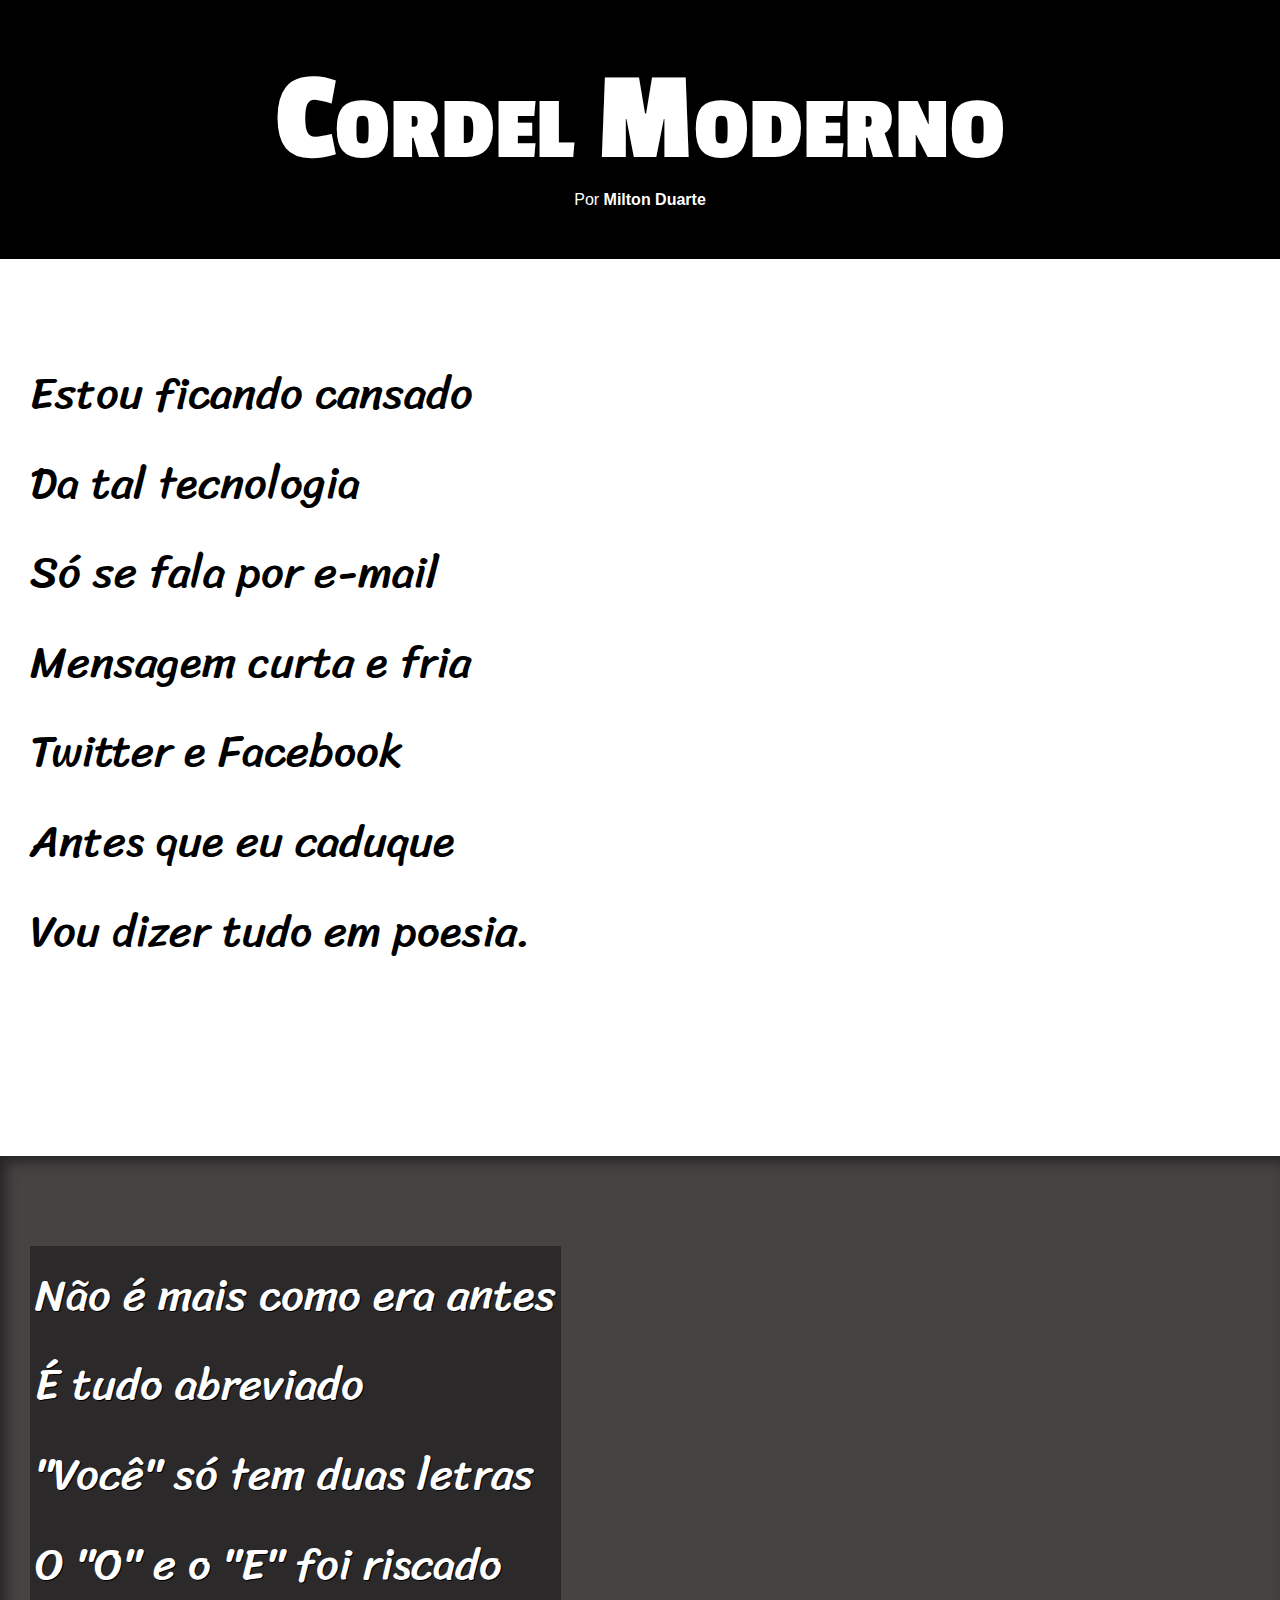
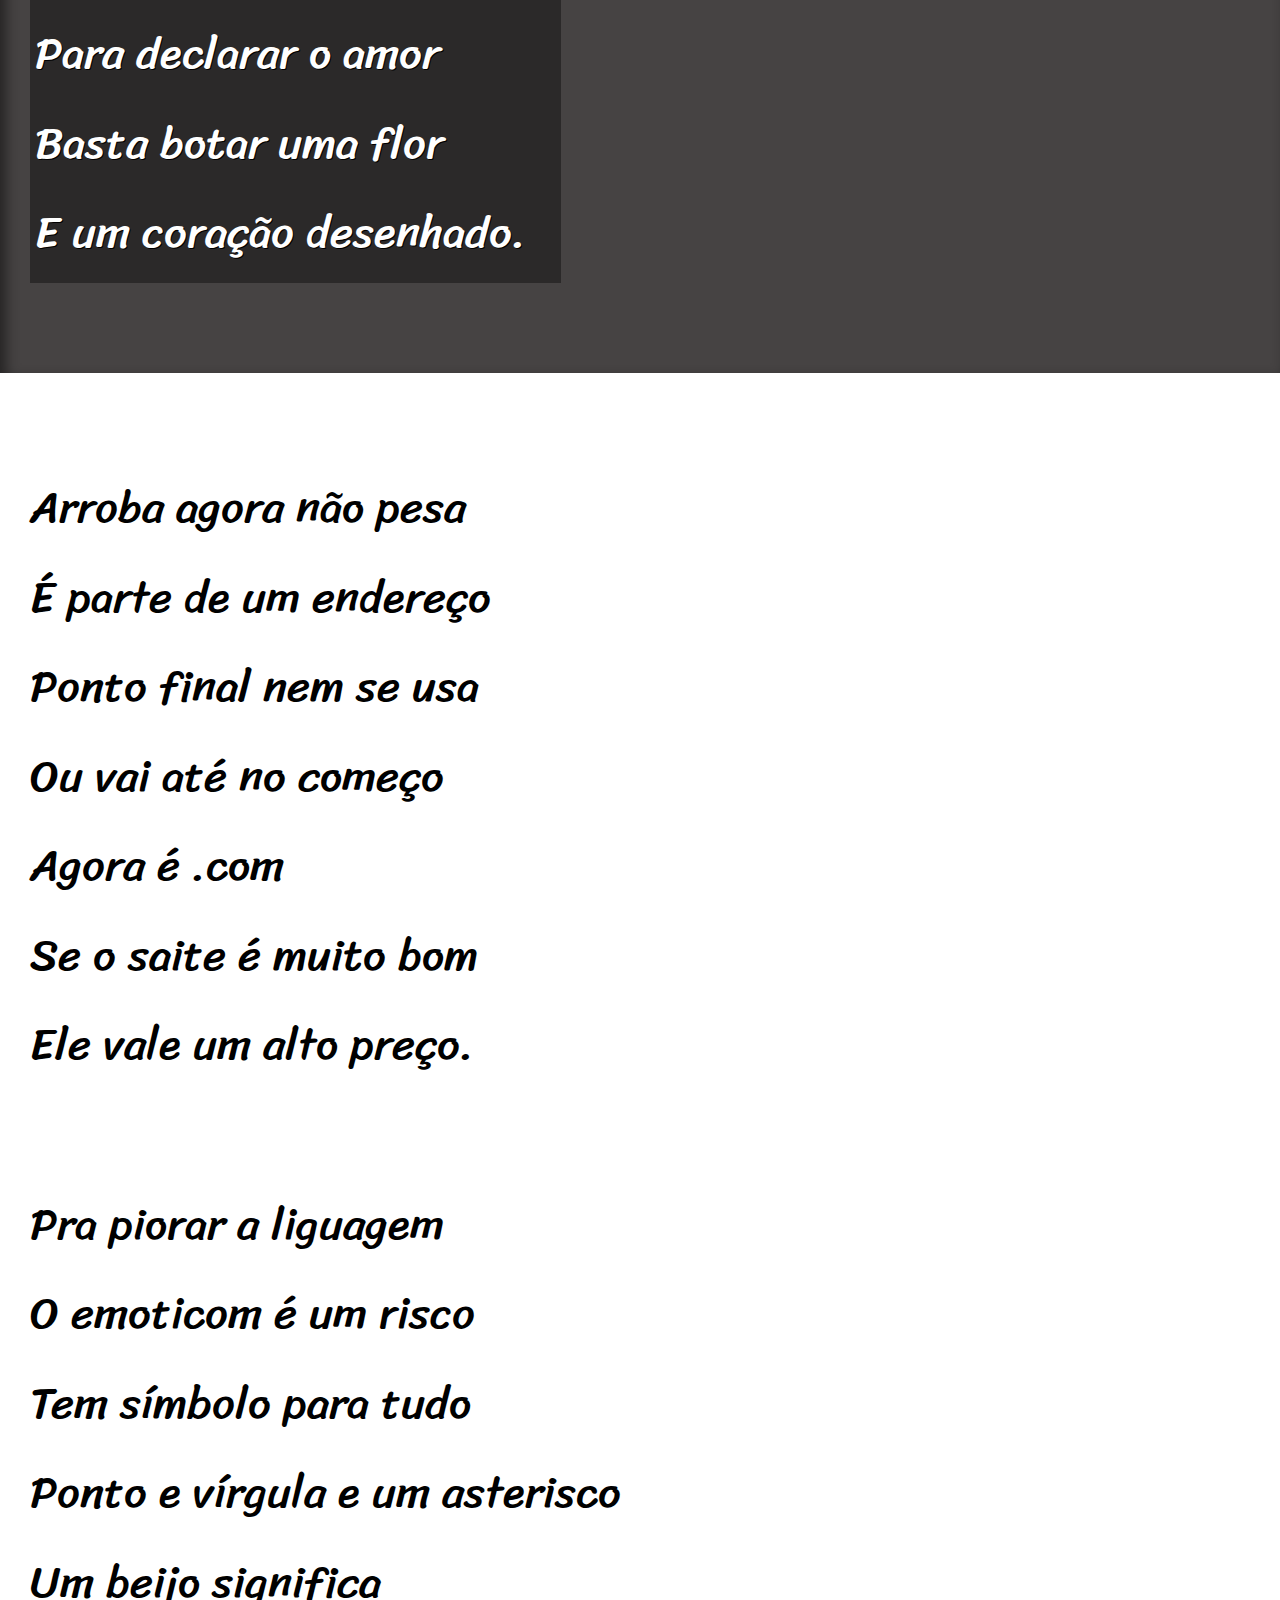
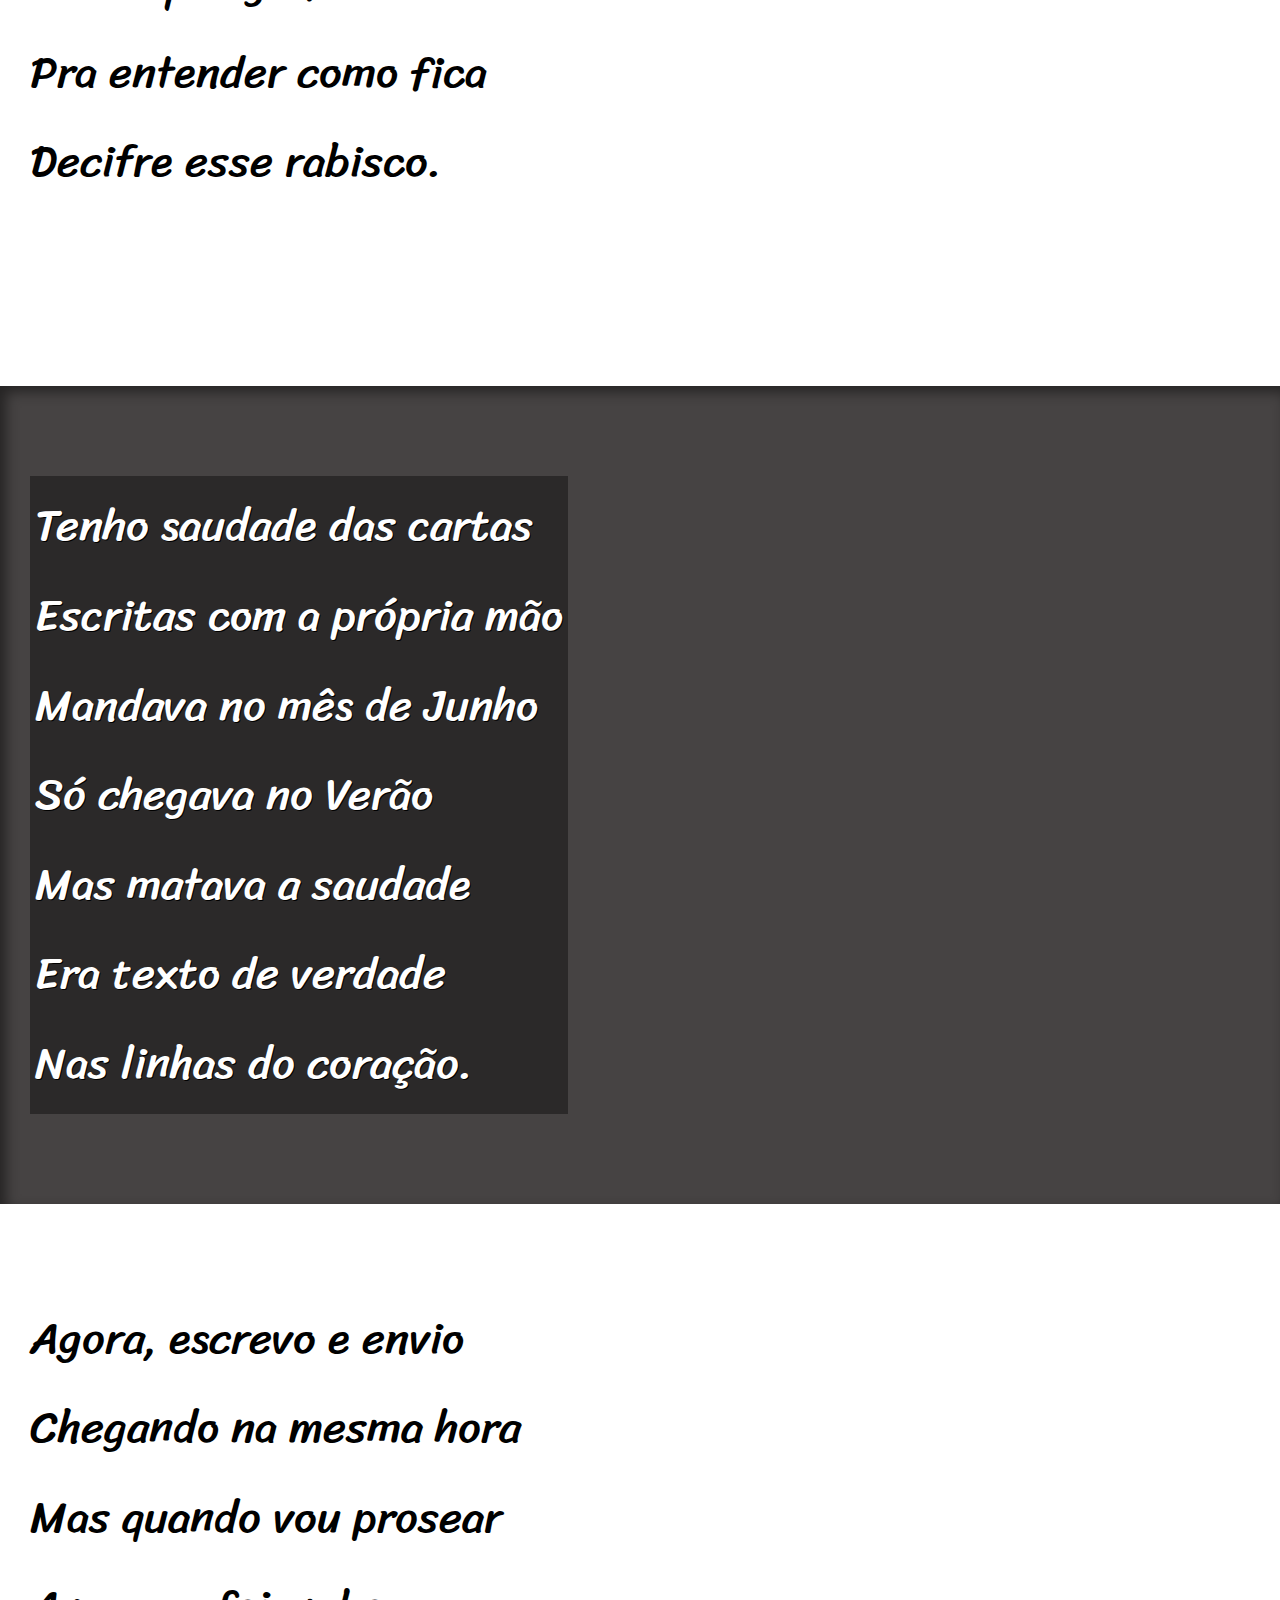
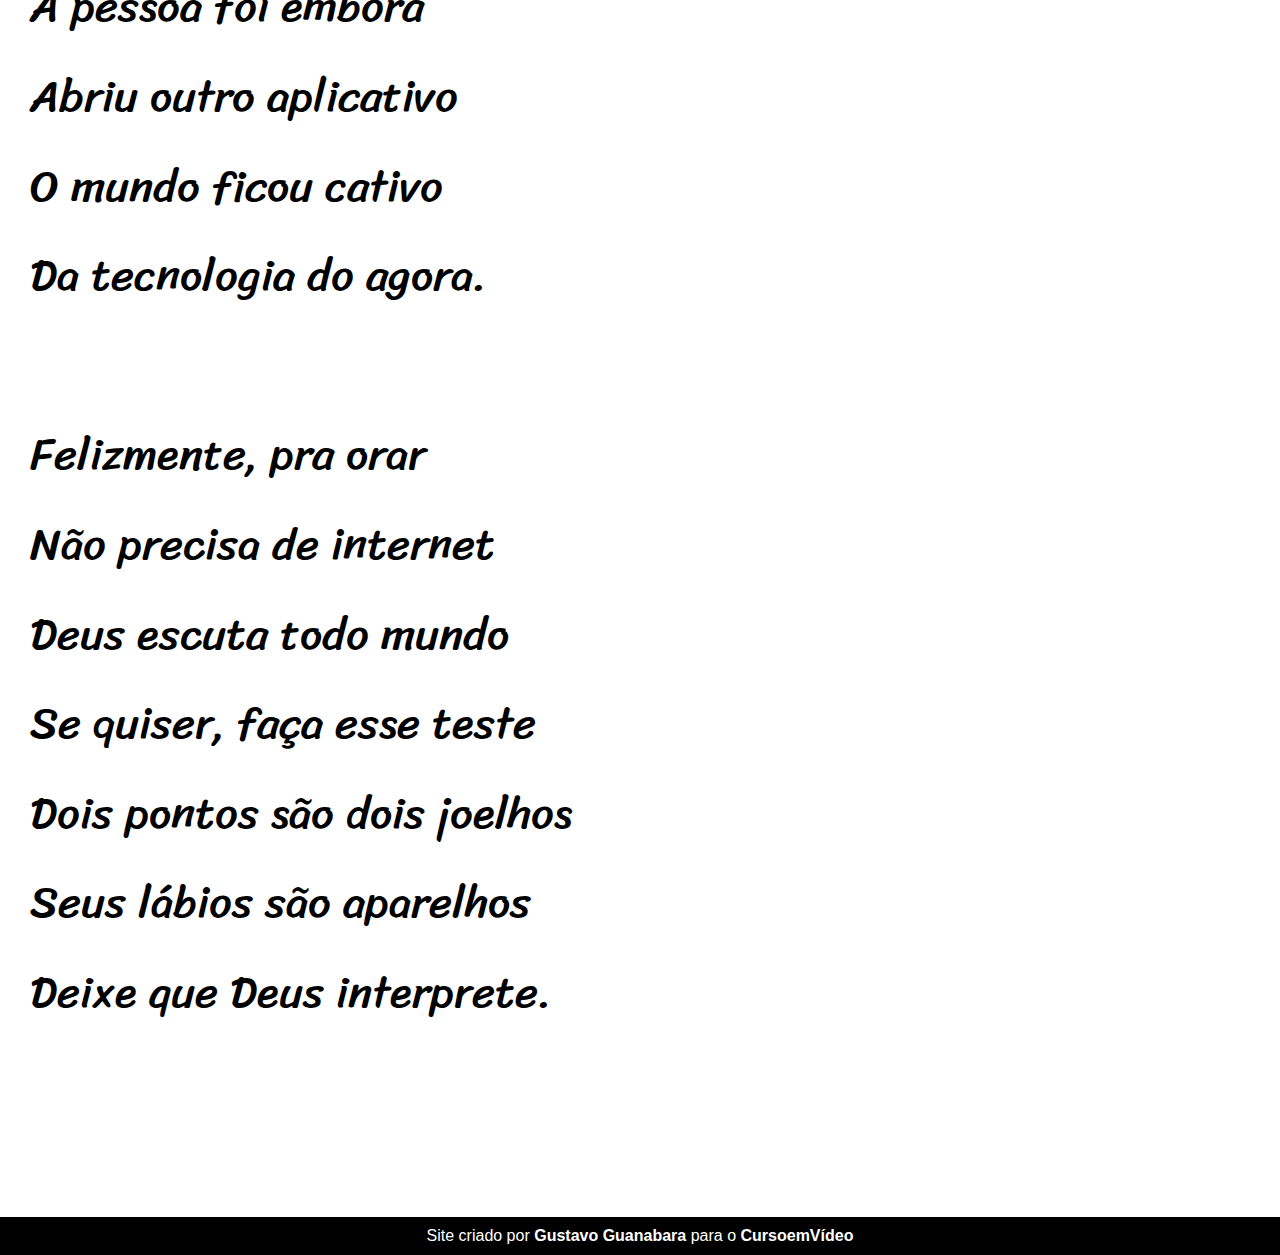
<file: index.html>
<!DOCTYPE html>
<html lang="pt-br">
<head>
    <meta charset="UTF-8">
    <meta name="viewport" content="width=device-width, initial-scale=1.0">
    <title>Cordel Moderno</title>
    <link rel="stylesheet" href="estilo/style.css">
</head>
<body>
    <header>
        <h1>Cordel Moderno</h1>
        <p>Por <strong><a href="https://www.recantodasletras.com.br/poesias/3186743" target="_blank" type="external">Milton Duarte</a></strong></p>
    </header>
    <section class="normal">
        <p>
            Estou ficando cansado<br>
            Da tal tecnologia<br>
            Só se fala por e-mail <br>
            Mensagem curta e fria <br>
            Twitter e Facebook <br>
            Antes que eu caduque <br>
            Vou dizer tudo em poesia.
        </p>
    </section>
    <section class="imagem" id="img01">
        <p>
            Não é mais como era antes <br>
            É tudo abreviado<br>
            "Você" só tem duas letras<br>
            O "O" e o "E" foi riscado<br>
            Para declarar o amor<br>
            Basta botar uma flor<br>
            E um coração desenhado.
        </p>
    </section>
    <section class="normal">
        <p>
            Arroba agora não pesa<br>
            É parte de um endereço<br>
            Ponto final nem se usa<br>
            Ou vai até no começo<br>
            Agora é .com<br>
            Se o saite é muito bom<br>
            Ele vale um alto preço.
        </p>

        <p>
            Pra piorar a liguagem<br>
            O emoticom é um risco<br>
            Tem símbolo para tudo<br>
            Ponto e vírgula e um asterisco<br>
            Um beijo significa<br>
            Pra entender como fica<br>
            Decifre esse rabisco.
        </p>
    </section>
        
    <section class="imagem" id="img02"> 
        <p>
            Tenho saudade das cartas<br>
            Escritas com a própria mão<br>
            Mandava no mês de Junho<br>
            Só chegava no Verão<br>
            Mas matava a saudade<br>
            Era texto de verdade<br>
            Nas linhas do coração.
        </p>
    </section>
    <section class="normal">
        <p>
            Agora, escrevo e envio<br>
            Chegando na mesma hora<br>
            Mas quando vou prosear<br>
            A pessoa foi embora<br>
            Abriu outro aplicativo<br>
            O mundo ficou cativo<br>
            Da tecnologia do agora.
        </p>
        <p>
            Felizmente, pra orar<br>
            Não precisa de internet<br>
            Deus escuta todo mundo<br>
            Se quiser, faça esse teste<br>
            Dois pontos são dois joelhos<br>
            Seus lábios são aparelhos<br>
            Deixe que Deus interprete.
        </p>
    </section>
    <footer>
        <p>Site criado por <a href="https://gustavoguanabara.github.io/" target="_blank">Gustavo Guanabara</a> para o <a href="https://www.cursoemvideo.com" target="_blank">CursoemVídeo</a></p>
    </footer>
</body>
</html>
</file>
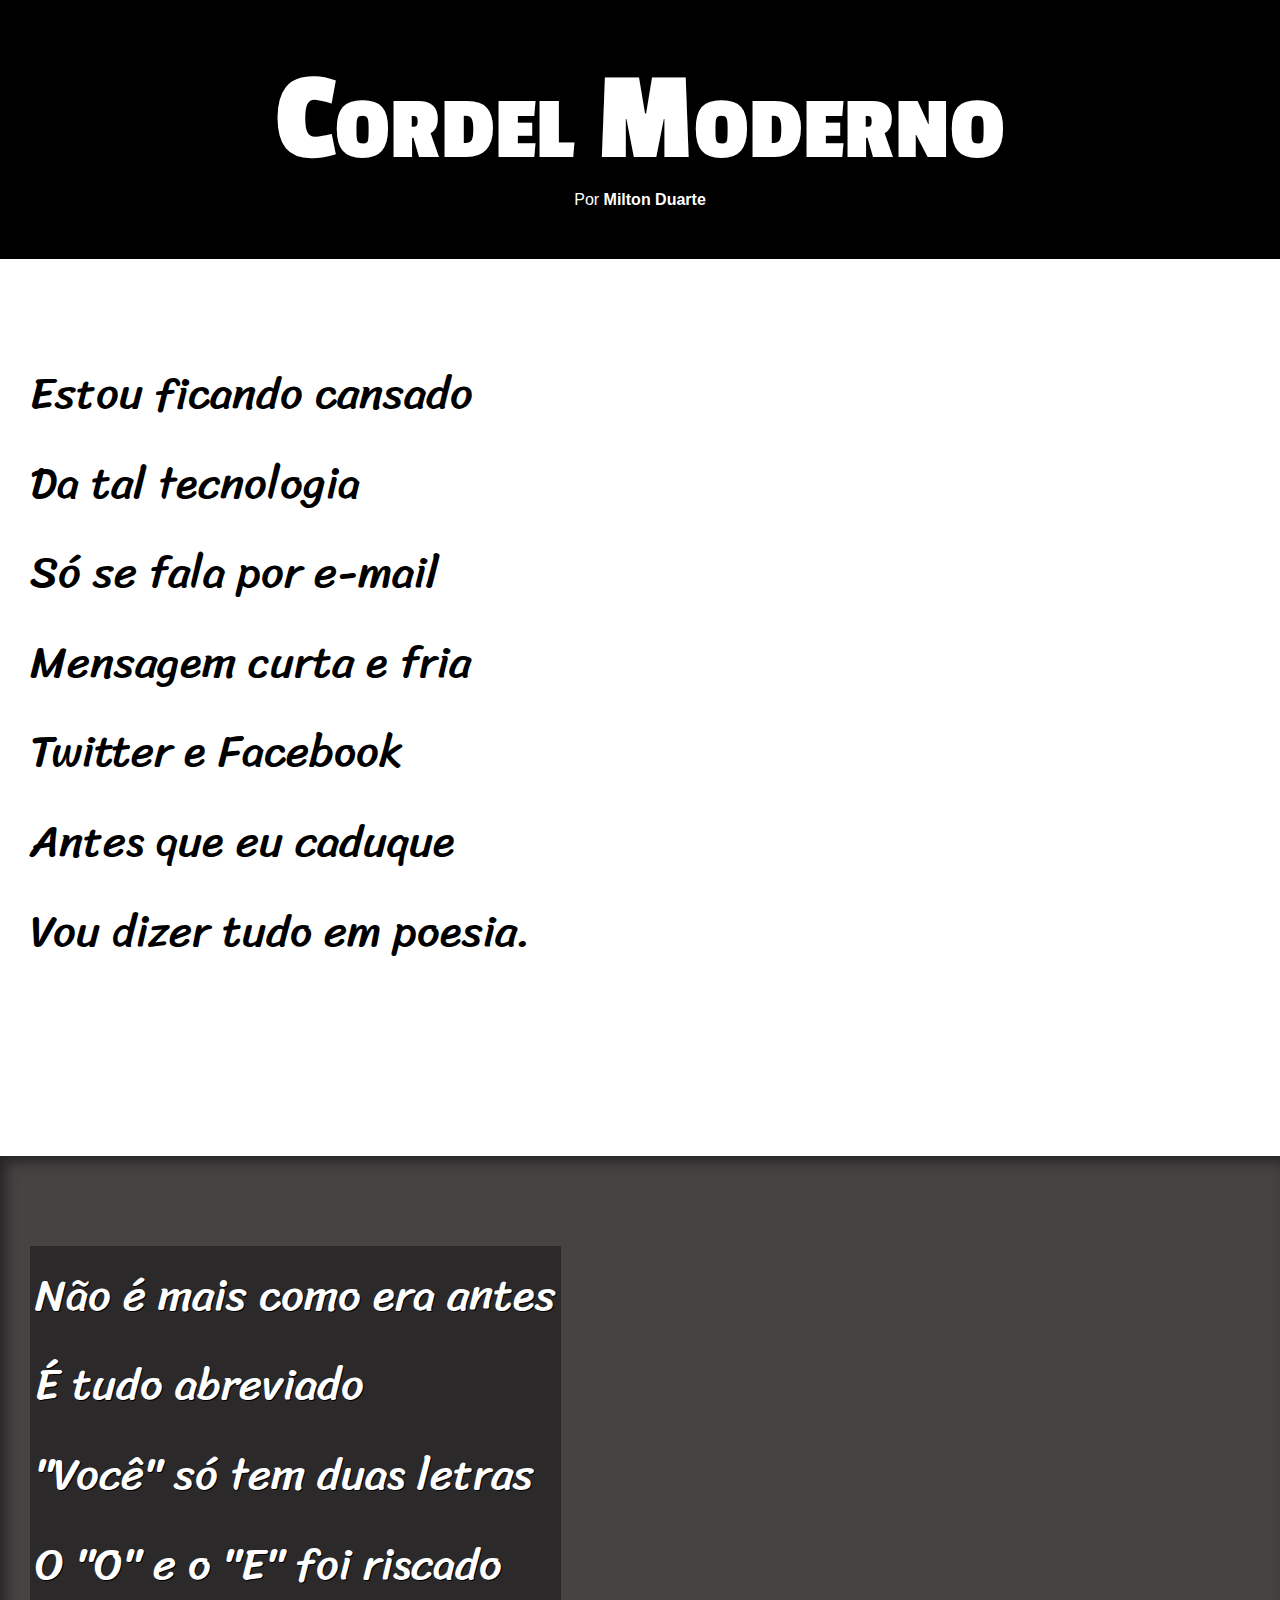
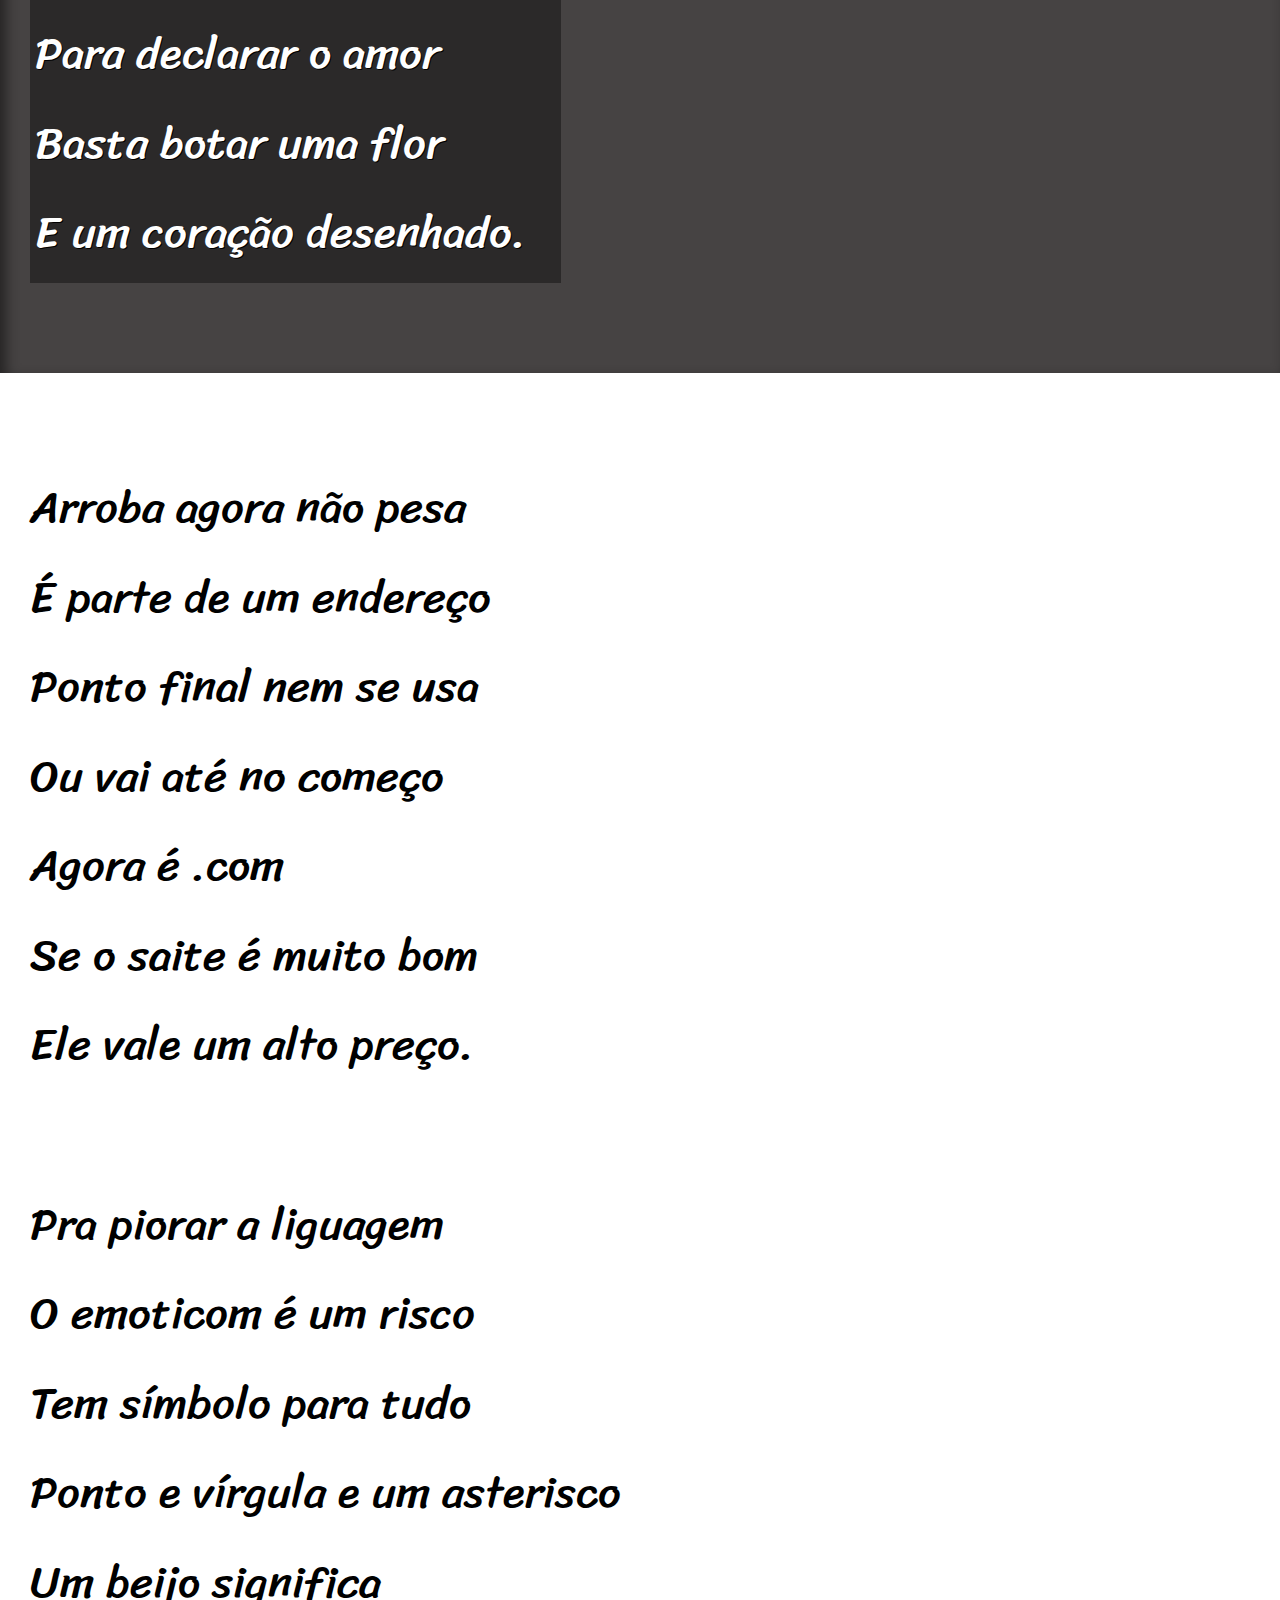
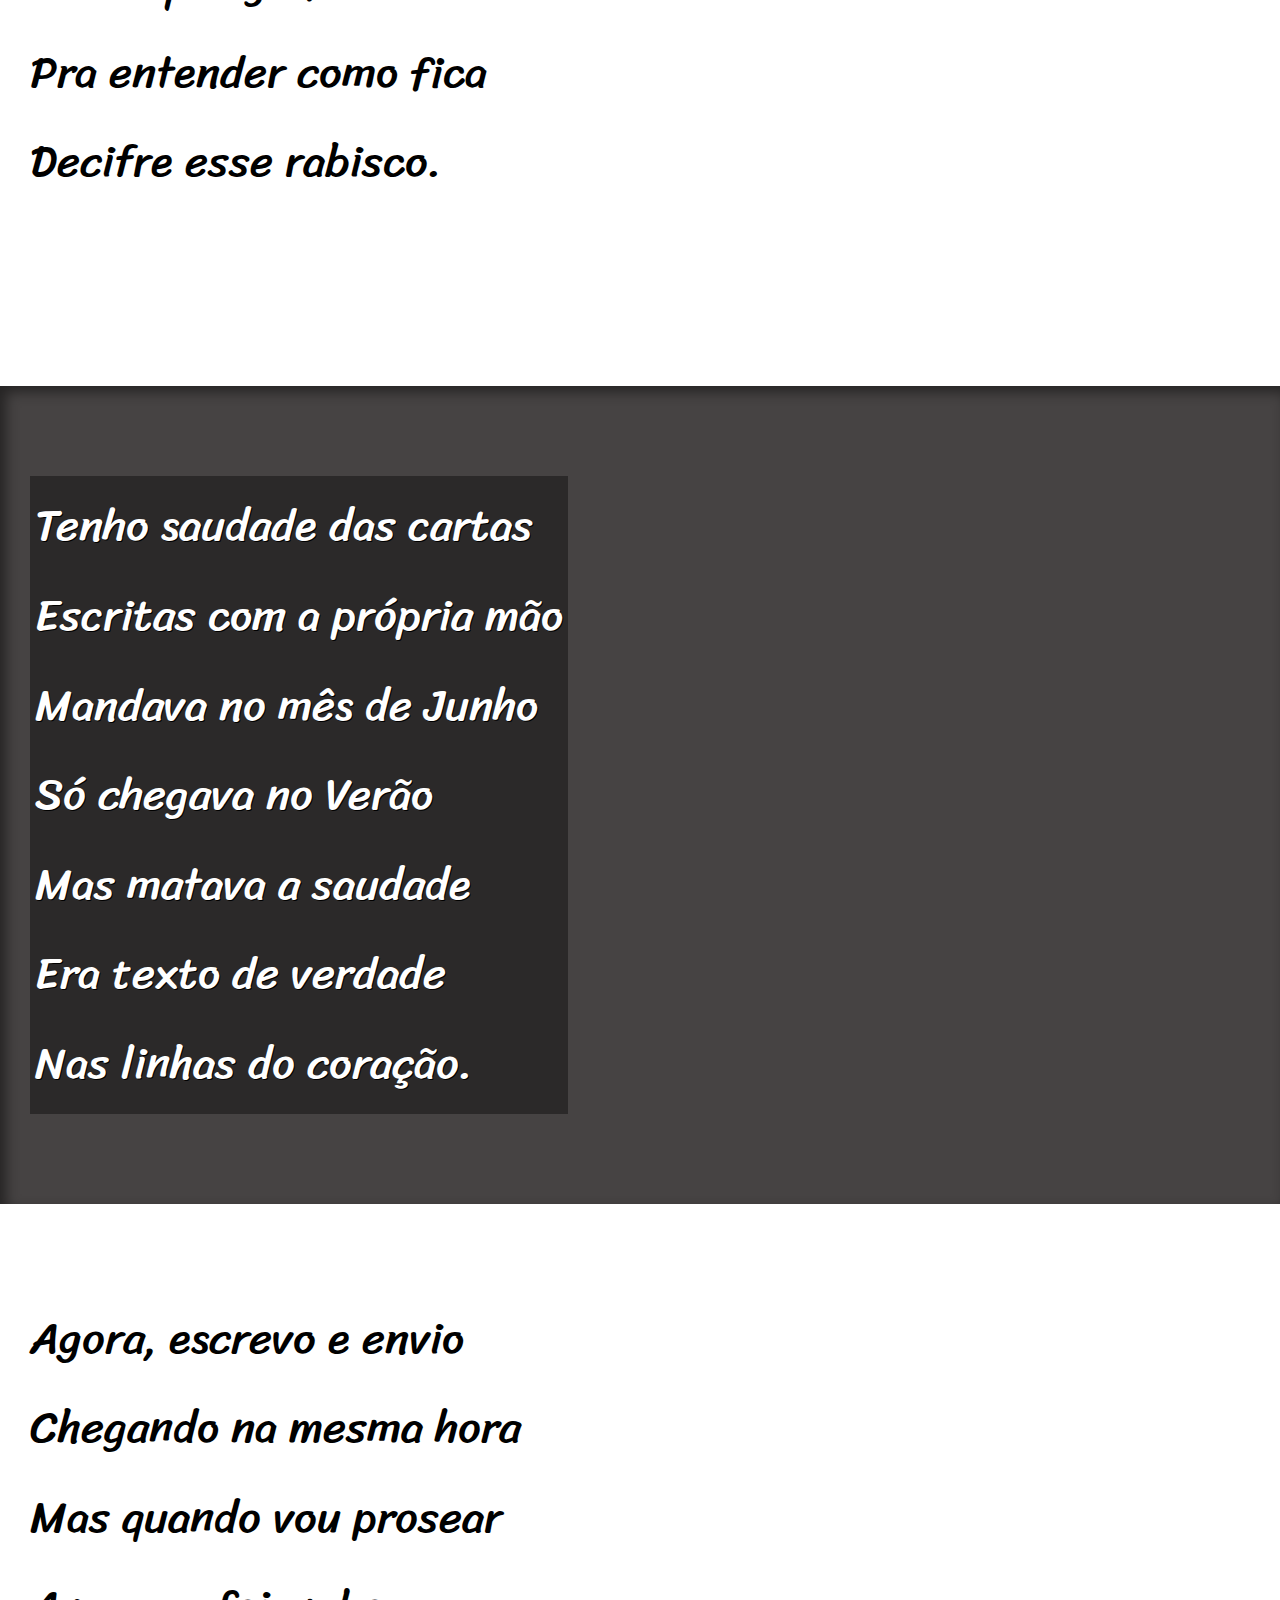
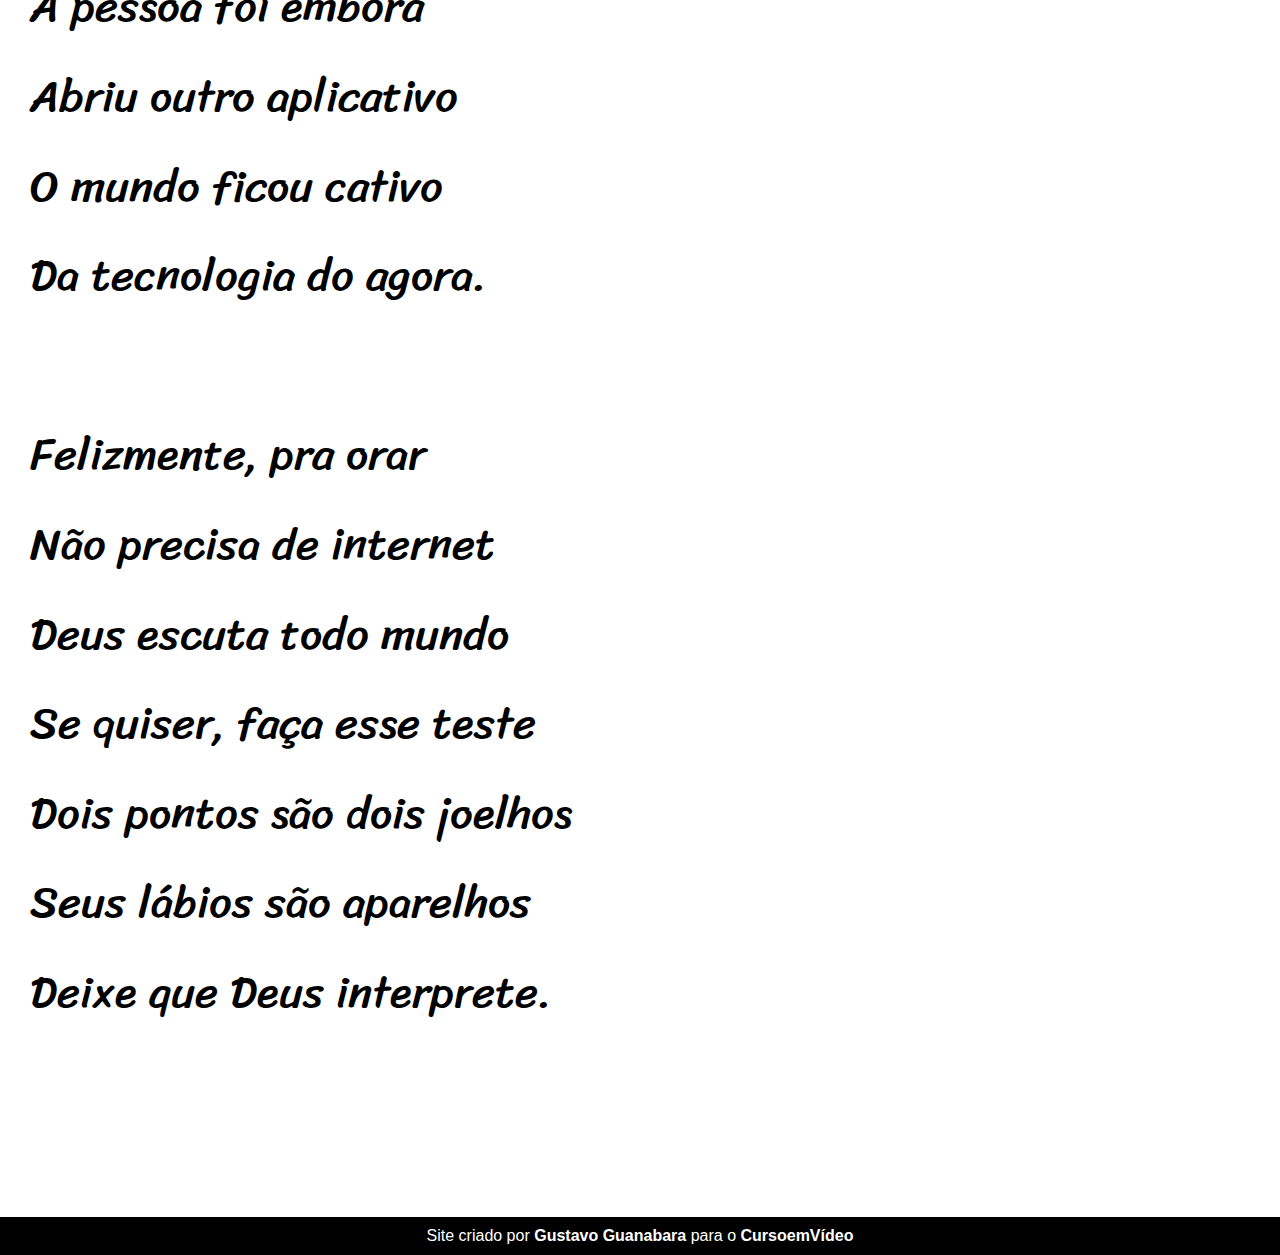
<file: cordel-moderno.html>
<!DOCTYPE html>
<html lang="pt-br">
<head>
    <meta charset="UTF-8">
    <meta name="viewport" content="width=device-width, initial-scale=1.0">
    <title>Cordel Moderno</title>
    <link rel="stylesheet" href="style.css">
</head>
<body>
    <header>
        <h1>Cordel Moderno</h1>
        <p>Por <strong><a href="https://www.recantodasletras.com.br/poesias/3186743" target="_blank" type="external">Milton Duarte</a></strong></p>
    </header>
    <section class="normal">
        <p>
            Estou ficando cansado<br>
            Da tal tecnologia<br>
            Só se fala por e-mail <br>
            Mensagem curta e fria <br>
            Twitter e Facebook <br>
            Antes que eu caduque <br>
            Vou dizer tudo em poesia.
        </p>
    </section>
    <section class="imagem" id="img01">
        <p>
            Não é mais como era antes <br>
            É tudo abreviado<br>
            "Você" só tem duas letras<br>
            O "O" e o "E" foi riscado<br>
            Para declarar o amor<br>
            Basta botar uma flor<br>
            E um coração desenhado.
        </p>
    </section>
    <section class="normal">
        <p>
            Arroba agora não pesa<br>
            É parte de um endereço<br>
            Ponto final nem se usa<br>
            Ou vai até no começo<br>
            Agora é .com<br>
            Se o saite é muito bom<br>
            Ele vale um alto preço.
        </p>

        <p>
            Pra piorar a liguagem<br>
            O emoticom é um risco<br>
            Tem símbolo para tudo<br>
            Ponto e vírgula e um asterisco<br>
            Um beijo significa<br>
            Pra entender como fica<br>
            Decifre esse rabisco.
        </p>
    </section>
        
    <section class="imagem" id="img02"> 
        <p>
            Tenho saudade das cartas<br>
            Escritas com a própria mão<br>
            Mandava no mês de Junho<br>
            Só chegava no Verão<br>
            Mas matava a saudade<br>
            Era texto de verdade<br>
            Nas linhas do coração.
        </p>
    </section>
    <section class="normal">
        <p>
            Agora, escrevo e envio<br>
            Chegando na mesma hora<br>
            Mas quando vou prosear<br>
            A pessoa foi embora<br>
            Abriu outro aplicativo<br>
            O mundo ficou cativo<br>
            Da tecnologia do agora.
        </p>
        <p>
            Felizmente, pra orar<br>
            Não precisa de internet<br>
            Deus escuta todo mundo<br>
            Se quiser, faça esse teste<br>
            Dois pontos são dois joelhos<br>
            Seus lábios são aparelhos<br>
            Deixe que Deus interprete.
        </p>
    </section>
    <footer>
        <p>Site criado por <a href="https://gustavoguanabara.github.io/" target="_blank">Gustavo Guanabara</a> para o <a href="https://www.cursoemvideo.com" target="_blank">CursoemVídeo</a></p>
    </footer>
</body>
</html>
</file>
<file: estilo/style.css>
@charset "UTF-8";
@import url('https://fonts.googleapis.com/css2?family=Passion+One:wght@400;700;900&display=swap');
@import url('https://fonts.googleapis.com/css2?family=Sriracha&display=swap');

:root{
    --fonte-1: Verdana, Geneva, Tahoma, sans-serif;
    --fonte-2: "Passion One", sans-serif;
    --fonte-3: "Sriracha", cursive;
}

*{
    margin: 0px;
    padding: 0px;
    font-size: 1em;
}

html, body{
    min-height: 100vh;
    background-color: darkgrey;
    font-family: var(--fonte-1);
}

header{
    background-color: black;
    color: white;
    text-align: center;
}

header > h1{
    padding-top: 50px;
    font-variant: small-caps;
    font-family: var(--fonte-2);
    font-size: 10vw;
}

header > p{
    padding-bottom: 50px;
}

header a, footer a{
    color: white;
    text-decoration: none;
    font-weight: bolder;
}

header a:hover, footer a:hover{
    text-decoration: underline;
}

section{
    padding-top: 10vh;
    padding-bottom: 10vh;
    line-height: 2em;
    padding-left: 30px;
    font-family: var(--fonte-3);
    font-size: 3.5vw;
}

section > p{
    padding-bottom: 2em;
}

section.normal{
    background-color: white;
    color: black;
}

section.imagem{
    background-color: rgb(70, 67, 67);
    color: white;
    box-shadow: inset 6px 6px 13px 0px rgba(0, 0, 0, 0.473);
    background-size: cover;
    background-attachment: fixed;
}

section.imagem > p{
    display: inline-block;
    padding: 5px;
    background-color: rgba(0, 0, 0, 0.377);
    text-shadow: 1px 1px 0px black;
}

section#img01{
    background-image: url('../imagens/background001.jpg');
    background-position: right center;
}

section#img02{
    background-image: url('../imagens/background002.jpg');
}

footer{
    background-color: black;
    color: white;
    text-align: center;
    padding: 10px;
}
</file>
<file: style.css>
@charset "UTF-8";
@import url('https://fonts.googleapis.com/css2?family=Passion+One:wght@400;700;900&display=swap');
@import url('https://fonts.googleapis.com/css2?family=Sriracha&display=swap');

:root{
    --fonte-1: Verdana, Geneva, Tahoma, sans-serif;
    --fonte-2: "Passion One", sans-serif;
    --fonte-3: "Sriracha", cursive;
}

*{
    margin: 0px;
    padding: 0px;
    font-size: 1em;
}

html, body{
    min-height: 100vh;
    background-color: darkgrey;
    font-family: var(--fonte-1);
}

header{
    background-color: black;
    color: white;
    text-align: center;
}

header > h1{
    padding-top: 50px;
    font-variant: small-caps;
    font-family: var(--fonte-2);
    font-size: 10vw;
}

header > p{
    padding-bottom: 50px;
}

header a, footer a{
    color: white;
    text-decoration: none;
    font-weight: bolder;
}

header a:hover, footer a:hover{
    text-decoration: underline;
}

section{
    padding-top: 10vh;
    padding-bottom: 10vh;
    line-height: 2em;
    padding-left: 30px;
    font-family: var(--fonte-3);
    font-size: 3.5vw;
}

section > p{
    padding-bottom: 2em;
}

section.normal{
    background-color: white;
    color: black;
}

section.imagem{
    background-color: rgb(70, 67, 67);
    color: white;
    box-shadow: inset 6px 6px 13px 0px rgba(0, 0, 0, 0.473);
    background-size: cover;
    background-attachment: fixed;
}

section.imagem > p{
    display: inline-block;
    padding: 5px;
    background-color: rgba(0, 0, 0, 0.377);
    text-shadow: 1px 1px 0px black;
}

section#img01{
    background-image: url('imagens/background001.jpg');
    background-position: right center;
}

section#img02{
    background-image: url('imagens/background002.jpg');
}

footer{
    background-color: black;
    color: white;
    text-align: center;
    padding: 10px;
}
</file>
